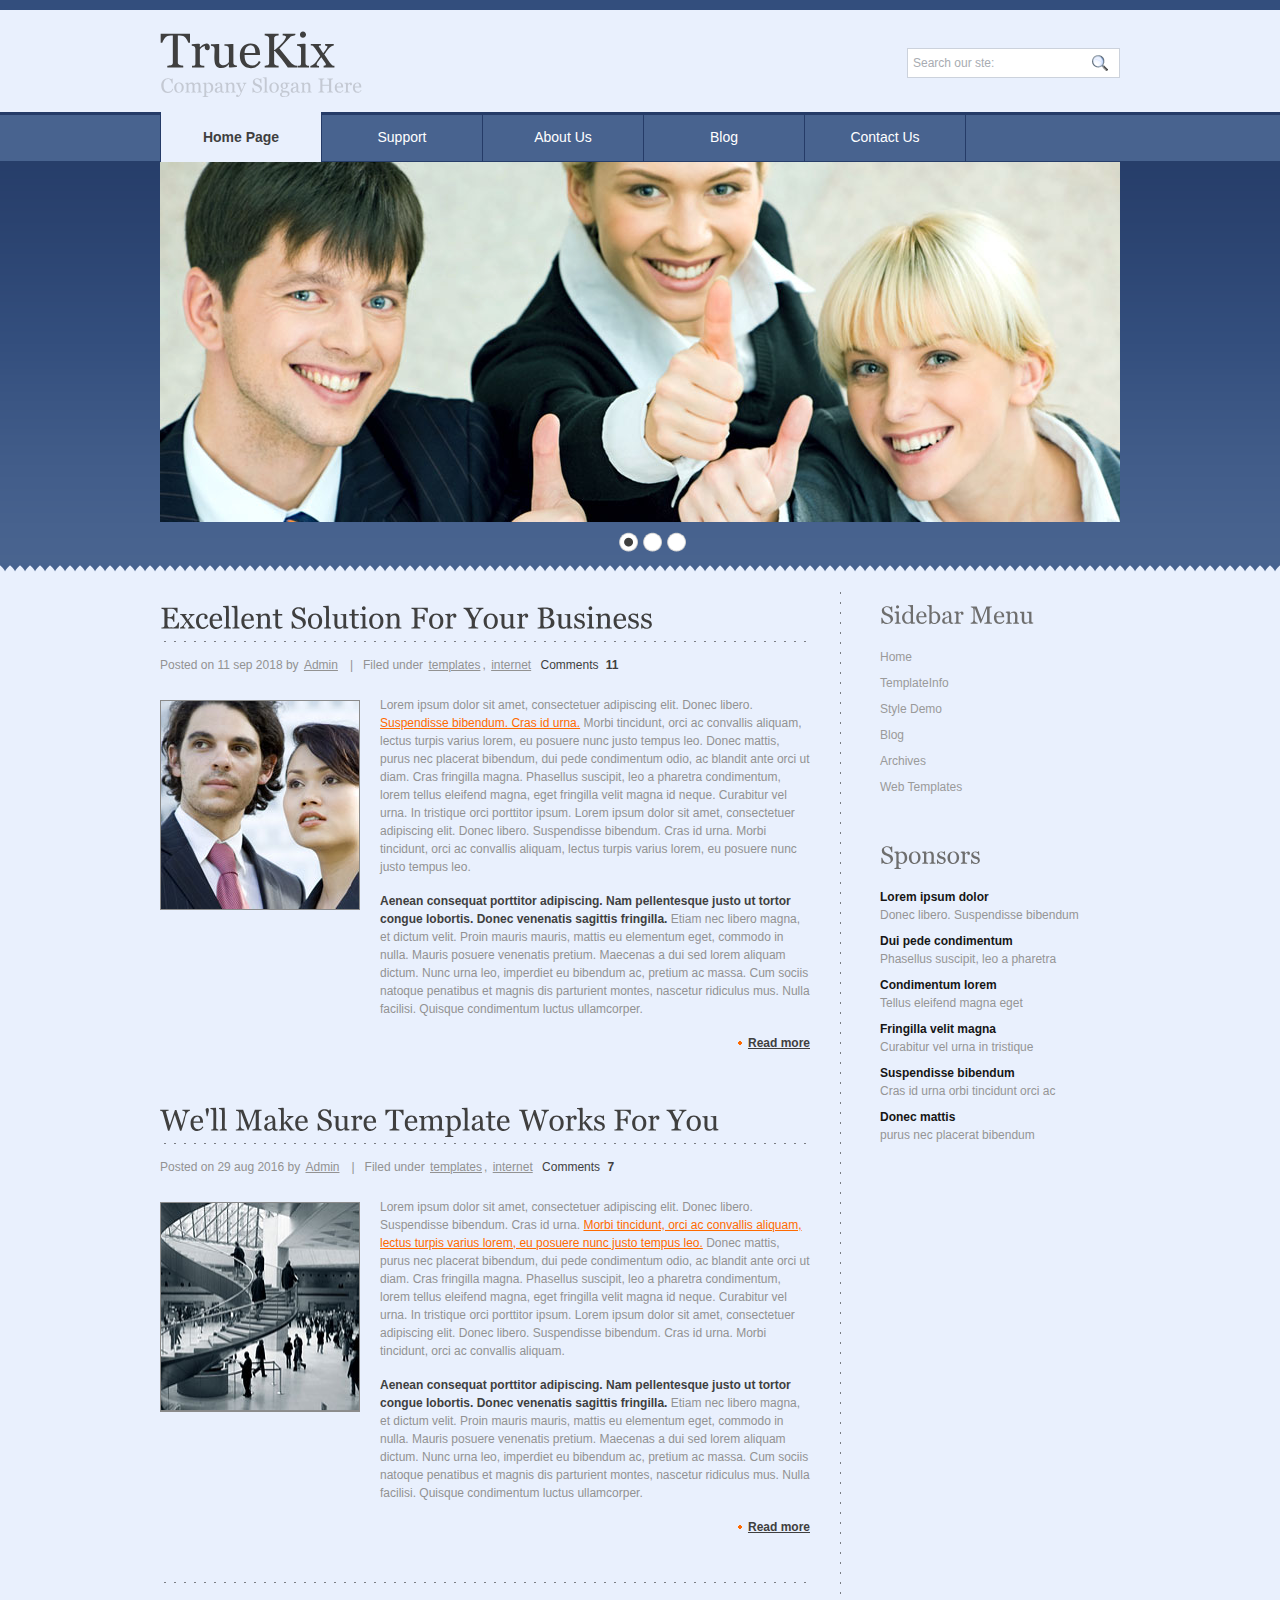
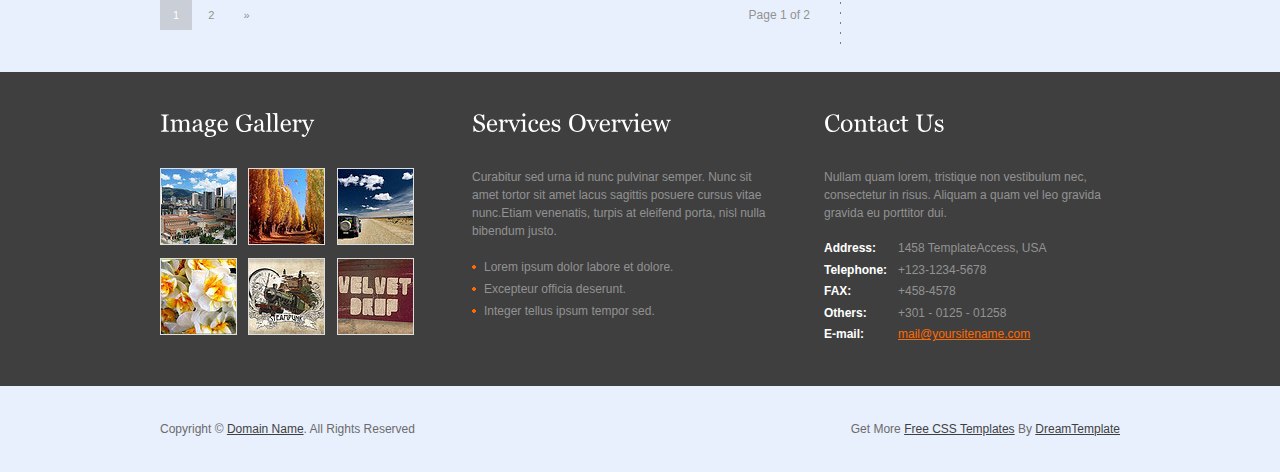
<file: online payment system/truekix/index.html>
<!DOCTYPE html PUBLIC "-//W3C//DTD XHTML 1.0 Transitional//EN" "http://www.w3.org/TR/xhtml1/DTD/xhtml1-transitional.dtd">
<html xmlns="http://www.w3.org/1999/xhtml">
<head>
<title>TrueKix</title>
<meta http-equiv="Content-Type" content="text/html; charset=utf-8" />
<link href="css/style.css" rel="stylesheet" type="text/css" />
<link rel="stylesheet" type="text/css" href="css/coin-slider.css" />
<script type="text/javascript" src="js/cufon-yui.js"></script>
<script type="text/javascript" src="js/cufon-georgia.js"></script>
<script type="text/javascript" src="js/jquery-1.4.2.min.js"></script>
<script type="text/javascript" src="js/script.js"></script>
<script type="text/javascript" src="js/coin-slider.min.js"></script>
</head>
<body>
<div class="main">
  <div class="header">
    <div class="header_resize">
      <div class="logo">
        <h1><a href="index.html">True<span>Kix</span> <small>Company Slogan Here</small></a></h1>
      </div>
      <div class="searchform">
        <form id="formsearch" name="formsearch" method="post" action="#">
          <span>
          <input name="editbox_search" class="editbox_search" id="editbox_search" maxlength="80" value="Search our ste:" type="text" />
          </span>
          <input name="button_search" src="images/search.gif" class="button_search" type="image" />
        </form>
      </div>
      <div class="clr"></div>
      <div class="menu_nav">
        <ul>
          <li class="active"><a href="index.html"><span>Home Page</span></a></li>
          <li><a href="support.html"><span>Support</span></a></li>
          <li><a href="about.html"><span>About Us</span></a></li>
          <li><a href="blog.html"><span>Blog</span></a></li>
          <li><a href="contact.html"><span>Contact Us</span></a></li>
        </ul>
      </div>
      <div class="clr"></div>
      <div class="slider">
        <div id="coin-slider"> <a href="#"><img src="images/slide1.jpg" width="960" height="360" alt="" /></a> <a href="#"><img src="images/slide2.jpg" width="960" height="360" alt="" /></a> <a href="#"><img src="images/slide3.jpg" width="960" height="360" alt="" /></a> </div>
        <div class="clr"></div>
      </div>
      <div class="clr"></div>
    </div>
  </div>
  <div class="content">
    <div class="content_resize">
      <div class="mainbar">
        <div class="article">
          <h2><span>Excellent Solution</span> For Your Business</h2>
          <p class="infopost">Posted <span class="date">on 11 sep 2018</span> by <a href="#">Admin</a> &nbsp;&nbsp;|&nbsp;&nbsp; Filed under <a href="#">templates</a>, <a href="#">internet</a> <a href="#" class="com">Comments <span>11</span></a></p>
          <div class="clr"></div>
          <div class="img"><img src="images/img1.jpg" width="198" height="208" alt="" class="fl" /></div>
          <div class="post_content">
            <p>Lorem ipsum dolor sit amet, consectetuer adipiscing elit. Donec libero. <a href="#">Suspendisse bibendum. Cras id urna.</a> Morbi tincidunt, orci ac convallis aliquam, lectus turpis varius lorem, eu posuere nunc justo tempus leo. Donec mattis, purus nec placerat bibendum, dui pede condimentum odio, ac blandit ante orci ut diam. Cras fringilla magna. Phasellus suscipit, leo a pharetra condimentum, lorem tellus eleifend magna, eget fringilla velit magna id neque. Curabitur vel urna. In tristique orci porttitor ipsum. Lorem ipsum dolor sit amet, consectetuer adipiscing elit. Donec libero. Suspendisse bibendum. Cras id urna. Morbi tincidunt, orci ac convallis aliquam, lectus turpis varius lorem, eu posuere nunc justo tempus leo.</p>
            <p><strong>Aenean consequat porttitor adipiscing. Nam pellentesque justo ut tortor congue lobortis. Donec venenatis sagittis fringilla.</strong> Etiam nec libero magna, et dictum velit. Proin mauris mauris, mattis eu elementum eget, commodo in nulla. Mauris posuere venenatis pretium. Maecenas a dui sed lorem aliquam dictum. Nunc urna leo, imperdiet eu bibendum ac, pretium ac massa. Cum sociis natoque penatibus et magnis dis parturient montes, nascetur ridiculus mus. Nulla facilisi. Quisque condimentum luctus ullamcorper.</p>
            <p class="spec"><a href="#" class="rm">Read more</a></p>
          </div>
          <div class="clr"></div>
        </div>
        <div class="article">
          <h2><span>We'll Make Sure Template</span> Works For You</h2>
          <p class="infopost">Posted <span class="date">on 29 aug 2016</span> by <a href="#">Admin</a> &nbsp;&nbsp;|&nbsp;&nbsp; Filed under <a href="#">templates</a>, <a href="#">internet</a> <a href="#" class="com">Comments <span>7</span></a></p>
          <div class="clr"></div>
          <div class="img"><img src="images/img2.jpg" width="198" height="208" alt="" class="fl" /></div>
          <div class="post_content">
            <p>Lorem ipsum dolor sit amet, consectetuer adipiscing elit. Donec libero. Suspendisse bibendum. Cras id urna. <a href="#">Morbi tincidunt, orci ac convallis aliquam, lectus turpis varius lorem, eu posuere nunc justo tempus leo.</a> Donec mattis, purus nec placerat bibendum, dui pede condimentum odio, ac blandit ante orci ut diam. Cras fringilla magna. Phasellus suscipit, leo a pharetra condimentum, lorem tellus eleifend magna, eget fringilla velit magna id neque. Curabitur vel urna. In tristique orci porttitor ipsum. Lorem ipsum dolor sit amet, consectetuer adipiscing elit. Donec libero. Suspendisse bibendum. Cras id urna. Morbi tincidunt, orci ac convallis aliquam.</p>
            <p><strong>Aenean consequat porttitor adipiscing. Nam pellentesque justo ut tortor congue lobortis. Donec venenatis sagittis fringilla.</strong> Etiam nec libero magna, et dictum velit. Proin mauris mauris, mattis eu elementum eget, commodo in nulla. Mauris posuere venenatis pretium. Maecenas a dui sed lorem aliquam dictum. Nunc urna leo, imperdiet eu bibendum ac, pretium ac massa. Cum sociis natoque penatibus et magnis dis parturient montes, nascetur ridiculus mus. Nulla facilisi. Quisque condimentum luctus ullamcorper.</p>
            <p class="spec"><a href="#" class="rm">Read more</a></p>
          </div>
          <div class="clr"></div>
        </div>
        <p class="pages"><small>Page 1 of 2</small> <span>1</span> <a href="#">2</a> <a href="#">&raquo;</a></p>
      </div>
      <div class="sidebar">
        <div class="gadget">
          <h2 class="star"><span>Sidebar</span> Menu</h2>
          <div class="clr"></div>
          <ul class="sb_menu">
            <li><a href="#">Home</a></li>
            <li><a href="#">TemplateInfo</a></li>
            <li><a href="#">Style Demo</a></li>
            <li><a href="#">Blog</a></li>
            <li><a href="#">Archives</a></li>
            <li><a href="#">Web Templates</a></li>
          </ul>
        </div>
        <div class="gadget">
          <h2 class="star"><span>Sponsors</span></h2>
          <div class="clr"></div>
          <ul class="ex_menu">
            <li><a href="#">Lorem ipsum dolor</a><br />
              Donec libero. Suspendisse bibendum</li>
            <li><a href="#">Dui pede condimentum</a><br />
              Phasellus suscipit, leo a pharetra</li>
            <li><a href="#">Condimentum lorem</a><br />
              Tellus eleifend magna eget</li>
            <li><a href="#">Fringilla velit magna</a><br />
              Curabitur vel urna in tristique</li>
            <li><a href="#">Suspendisse bibendum</a><br />
              Cras id urna orbi tincidunt orci ac</li>
            <li><a href="#">Donec mattis</a><br />
              purus nec placerat bibendum</li>
          </ul>
        </div>
      </div>
      <div class="clr"></div>
    </div>
  </div>
  <div class="fbg">
    <div class="fbg_resize">
      <div class="col c1">
        <h2><span>Image</span> Gallery</h2>
        <a href="#"><img src="images/gal1.jpg" width="75" height="75" alt="" class="gal" /></a> <a href="#"><img src="images/gal2.jpg" width="75" height="75" alt="" class="gal" /></a> <a href="#"><img src="images/gal3.jpg" width="75" height="75" alt="" class="gal" /></a> <a href="#"><img src="images/gal4.jpg" width="75" height="75" alt="" class="gal" /></a> <a href="#"><img src="images/gal5.jpg" width="75" height="75" alt="" class="gal" /></a> <a href="#"><img src="images/gal6.jpg" width="75" height="75" alt="" class="gal" /></a> </div>
      <div class="col c2">
        <h2><span>Services</span> Overview</h2>
        <p>Curabitur sed urna id nunc pulvinar semper. Nunc sit amet tortor sit amet lacus sagittis posuere cursus vitae nunc.Etiam venenatis, turpis at eleifend porta, nisl nulla bibendum justo.</p>
        <ul class="fbg_ul">
          <li><a href="#">Lorem ipsum dolor labore et dolore.</a></li>
          <li><a href="#">Excepteur officia deserunt.</a></li>
          <li><a href="#">Integer tellus ipsum tempor sed.</a></li>
        </ul>
      </div>
      <div class="col c3">
        <h2><span>Contact</span> Us</h2>
        <p>Nullam quam lorem, tristique non vestibulum nec, consectetur in risus. Aliquam a quam vel leo gravida gravida eu porttitor dui.</p>
        <p class="contact_info"> <span>Address:</span> 1458 TemplateAccess, USA<br />
          <span>Telephone:</span> +123-1234-5678<br />
          <span>FAX:</span> +458-4578<br />
          <span>Others:</span> +301 - 0125 - 01258<br />
          <span>E-mail:</span> <a href="#">mail@yoursitename.com</a> </p>
      </div>
      <div class="clr"></div>
    </div>
  </div>
  <div class="footer">
    <div class="footer_resize">
      <p class="lf">Copyright &copy; <a href="#">Domain Name</a>. All Rights Reserved</p>
      <p class="rf">Get More <a target="_blank" href="http://www.free-css.com/">Free CSS Templates</a> By <a target="_blank" href="http://www.dreamtemplate.com/">DreamTemplate</a></p>
      <div style="clear:both;"></div>
    </div>
  </div>
</div>
</body>
</html>
</file>
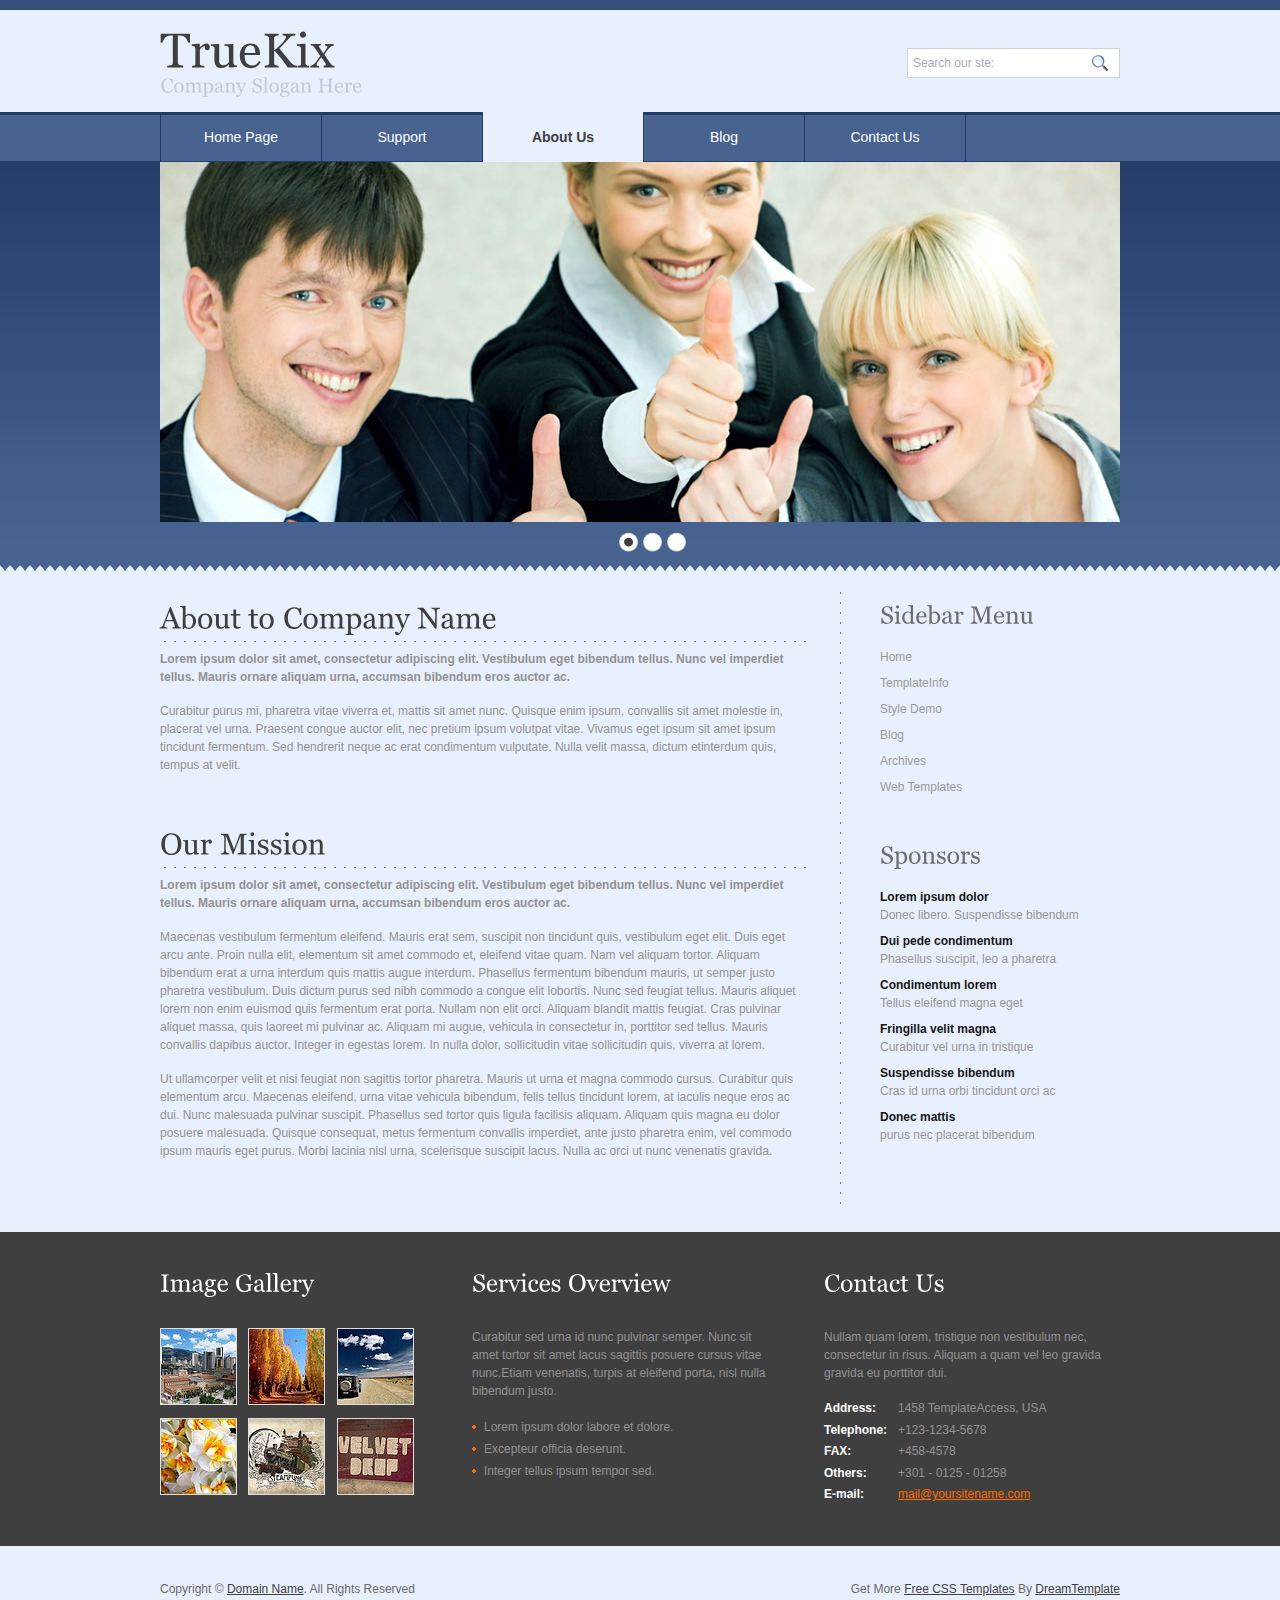
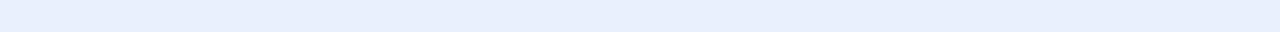
<file: online payment system/truekix/about.html>
<!DOCTYPE html PUBLIC "-//W3C//DTD XHTML 1.0 Transitional//EN" "http://www.w3.org/TR/xhtml1/DTD/xhtml1-transitional.dtd">
<html xmlns="http://www.w3.org/1999/xhtml">
<head>
<title>TrueKix | About</title>
<meta http-equiv="Content-Type" content="text/html; charset=utf-8" />
<link href="css/style.css" rel="stylesheet" type="text/css" />
<link rel="stylesheet" type="text/css" href="css/coin-slider.css" />
<script type="text/javascript" src="js/cufon-yui.js"></script>
<script type="text/javascript" src="js/cufon-georgia.js"></script>
<script type="text/javascript" src="js/jquery-1.4.2.min.js"></script>
<script type="text/javascript" src="js/script.js"></script>
<script type="text/javascript" src="js/coin-slider.min.js"></script>
</head>
<body>
<div class="main">
  <div class="header">
    <div class="header_resize">
      <div class="logo">
        <h1><a href="index.html">True<span>Kix</span> <small>Company Slogan Here</small></a></h1>
      </div>
      <div class="searchform">
        <form id="formsearch" name="formsearch" method="post" action="#">
          <span>
          <input name="editbox_search" class="editbox_search" id="editbox_search" maxlength="80" value="Search our ste:" type="text" />
          </span>
          <input name="button_search" src="images/search.gif" class="button_search" type="image" />
        </form>
      </div>
      <div class="clr"></div>
      <div class="menu_nav">
        <ul>
          <li><a href="index.html"><span>Home Page</span></a></li>
          <li><a href="support.html"><span>Support</span></a></li>
          <li class="active"><a href="about.html"><span>About Us</span></a></li>
          <li><a href="blog.html"><span>Blog</span></a></li>
          <li><a href="contact.html"><span>Contact Us</span></a></li>
        </ul>
      </div>
      <div class="clr"></div>
      <div class="slider">
        <div id="coin-slider"> <a href="#"><img src="images/slide1.jpg" width="960" height="360" alt="" /></a> <a href="#"><img src="images/slide2.jpg" width="960" height="360" alt="" /></a> <a href="#"><img src="images/slide3.jpg" width="960" height="360" alt="" /></a> </div>
        <div class="clr"></div>
      </div>
      <div class="clr"></div>
    </div>
  </div>
  <div class="content">
    <div class="content_resize">
      <div class="mainbar">
        <div class="article">
          <h2><span>About to</span> Company Name</h2>
          <div class="clr"></div>
          <p><strong>Lorem ipsum dolor sit amet, consectetur adipiscing elit. Vestibulum eget bibendum tellus. Nunc vel imperdiet tellus. Mauris ornare aliquam urna, accumsan bibendum eros auctor ac.</strong></p>
          <p>Curabitur purus mi, pharetra vitae viverra et, mattis sit amet nunc. Quisque enim ipsum, convallis sit amet molestie in, placerat vel urna. Praesent congue auctor elit, nec pretium ipsum volutpat vitae. Vivamus eget ipsum sit amet ipsum tincidunt fermentum. Sed hendrerit neque ac erat condimentum vulputate. Nulla velit massa, dictum etinterdum quis, tempus at velit.</p>
        </div>
        <div class="article">
          <h2><span>Our</span> Mission</h2>
          <div class="clr"></div>
          <p><strong>Lorem ipsum dolor sit amet, consectetur adipiscing elit. Vestibulum eget bibendum tellus. Nunc vel imperdiet tellus. Mauris ornare aliquam urna, accumsan bibendum eros auctor ac.</strong></p>
          <p>Maecenas vestibulum fermentum eleifend. Mauris erat sem, suscipit non tincidunt quis, vestibulum eget elit. Duis eget arcu ante. Proin nulla elit, elementum sit amet commodo et, eleifend vitae quam. Nam vel aliquam tortor. Aliquam bibendum erat a urna interdum quis mattis augue interdum. Phasellus fermentum bibendum mauris, ut semper justo pharetra vestibulum. Duis dictum purus sed nibh commodo a congue elit lobortis. Nunc sed feugiat tellus. Mauris aliquet lorem non enim euismod quis fermentum erat porta. Nullam non elit orci. Aliquam blandit mattis feugiat. Cras pulvinar aliquet massa, quis laoreet mi pulvinar ac. Aliquam mi augue, vehicula in consectetur in, porttitor sed tellus. Mauris convallis dapibus auctor. Integer in egestas lorem. In nulla dolor, sollicitudin vitae sollicitudin quis, viverra at lorem.</p>
          <p>Ut ullamcorper velit et nisi feugiat non sagittis tortor pharetra. Mauris ut urna et magna commodo cursus. Curabitur quis elementum arcu. Maecenas eleifend, urna vitae vehicula bibendum, felis tellus tincidunt lorem, at iaculis neque eros ac dui. Nunc malesuada pulvinar suscipit. Phasellus sed tortor quis ligula facilisis aliquam. Aliquam quis magna eu dolor posuere malesuada. Quisque consequat, metus fermentum convallis imperdiet, ante justo pharetra enim, vel commodo ipsum mauris eget purus. Morbi lacinia nisl urna, scelerisque suscipit lacus. Nulla ac orci ut nunc venenatis gravida.</p>
        </div>
      </div>
      <div class="sidebar">
        <div class="gadget">
          <h2 class="star"><span>Sidebar</span> Menu</h2>
          <div class="clr"></div>
          <ul class="sb_menu">
            <li><a href="#">Home</a></li>
            <li><a href="#">TemplateInfo</a></li>
            <li><a href="#">Style Demo</a></li>
            <li><a href="#">Blog</a></li>
            <li><a href="#">Archives</a></li>
            <li><a href="#">Web Templates</a></li>
          </ul>
        </div>
        <div class="gadget">
          <h2 class="star"><span>Sponsors</span></h2>
          <div class="clr"></div>
          <ul class="ex_menu">
            <li><a href="#">Lorem ipsum dolor</a><br />
              Donec libero. Suspendisse bibendum</li>
            <li><a href="#">Dui pede condimentum</a><br />
              Phasellus suscipit, leo a pharetra</li>
            <li><a href="#">Condimentum lorem</a><br />
              Tellus eleifend magna eget</li>
            <li><a href="#">Fringilla velit magna</a><br />
              Curabitur vel urna in tristique</li>
            <li><a href="#">Suspendisse bibendum</a><br />
              Cras id urna orbi tincidunt orci ac</li>
            <li><a href="#">Donec mattis</a><br />
              purus nec placerat bibendum</li>
          </ul>
        </div>
      </div>
      <div class="clr"></div>
    </div>
  </div>
  <div class="fbg">
    <div class="fbg_resize">
      <div class="col c1">
        <h2><span>Image</span> Gallery</h2>
        <a href="#"><img src="images/gal1.jpg" width="75" height="75" alt="" class="gal" /></a> <a href="#"><img src="images/gal2.jpg" width="75" height="75" alt="" class="gal" /></a> <a href="#"><img src="images/gal3.jpg" width="75" height="75" alt="" class="gal" /></a> <a href="#"><img src="images/gal4.jpg" width="75" height="75" alt="" class="gal" /></a> <a href="#"><img src="images/gal5.jpg" width="75" height="75" alt="" class="gal" /></a> <a href="#"><img src="images/gal6.jpg" width="75" height="75" alt="" class="gal" /></a> </div>
      <div class="col c2">
        <h2><span>Services</span> Overview</h2>
        <p>Curabitur sed urna id nunc pulvinar semper. Nunc sit amet tortor sit amet lacus sagittis posuere cursus vitae nunc.Etiam venenatis, turpis at eleifend porta, nisl nulla bibendum justo.</p>
        <ul class="fbg_ul">
          <li><a href="#">Lorem ipsum dolor labore et dolore.</a></li>
          <li><a href="#">Excepteur officia deserunt.</a></li>
          <li><a href="#">Integer tellus ipsum tempor sed.</a></li>
        </ul>
      </div>
      <div class="col c3">
        <h2><span>Contact</span> Us</h2>
        <p>Nullam quam lorem, tristique non vestibulum nec, consectetur in risus. Aliquam a quam vel leo gravida gravida eu porttitor dui.</p>
        <p class="contact_info"> <span>Address:</span> 1458 TemplateAccess, USA<br />
          <span>Telephone:</span> +123-1234-5678<br />
          <span>FAX:</span> +458-4578<br />
          <span>Others:</span> +301 - 0125 - 01258<br />
          <span>E-mail:</span> <a href="#">mail@yoursitename.com</a> </p>
      </div>
      <div class="clr"></div>
    </div>
  </div>
  <div class="footer">
    <div class="footer_resize">
      <p class="lf">Copyright &copy; <a href="#">Domain Name</a>. All Rights Reserved</p>
      <p class="rf">Get More <a target="_blank" href="http://www.free-css.com/">Free CSS Templates</a> By <a target="_blank" href="http://www.dreamtemplate.com/">DreamTemplate</a></p>
      <div style="clear:both;"></div>
    </div>
  </div>
</div>
</body>
</html>
</file>
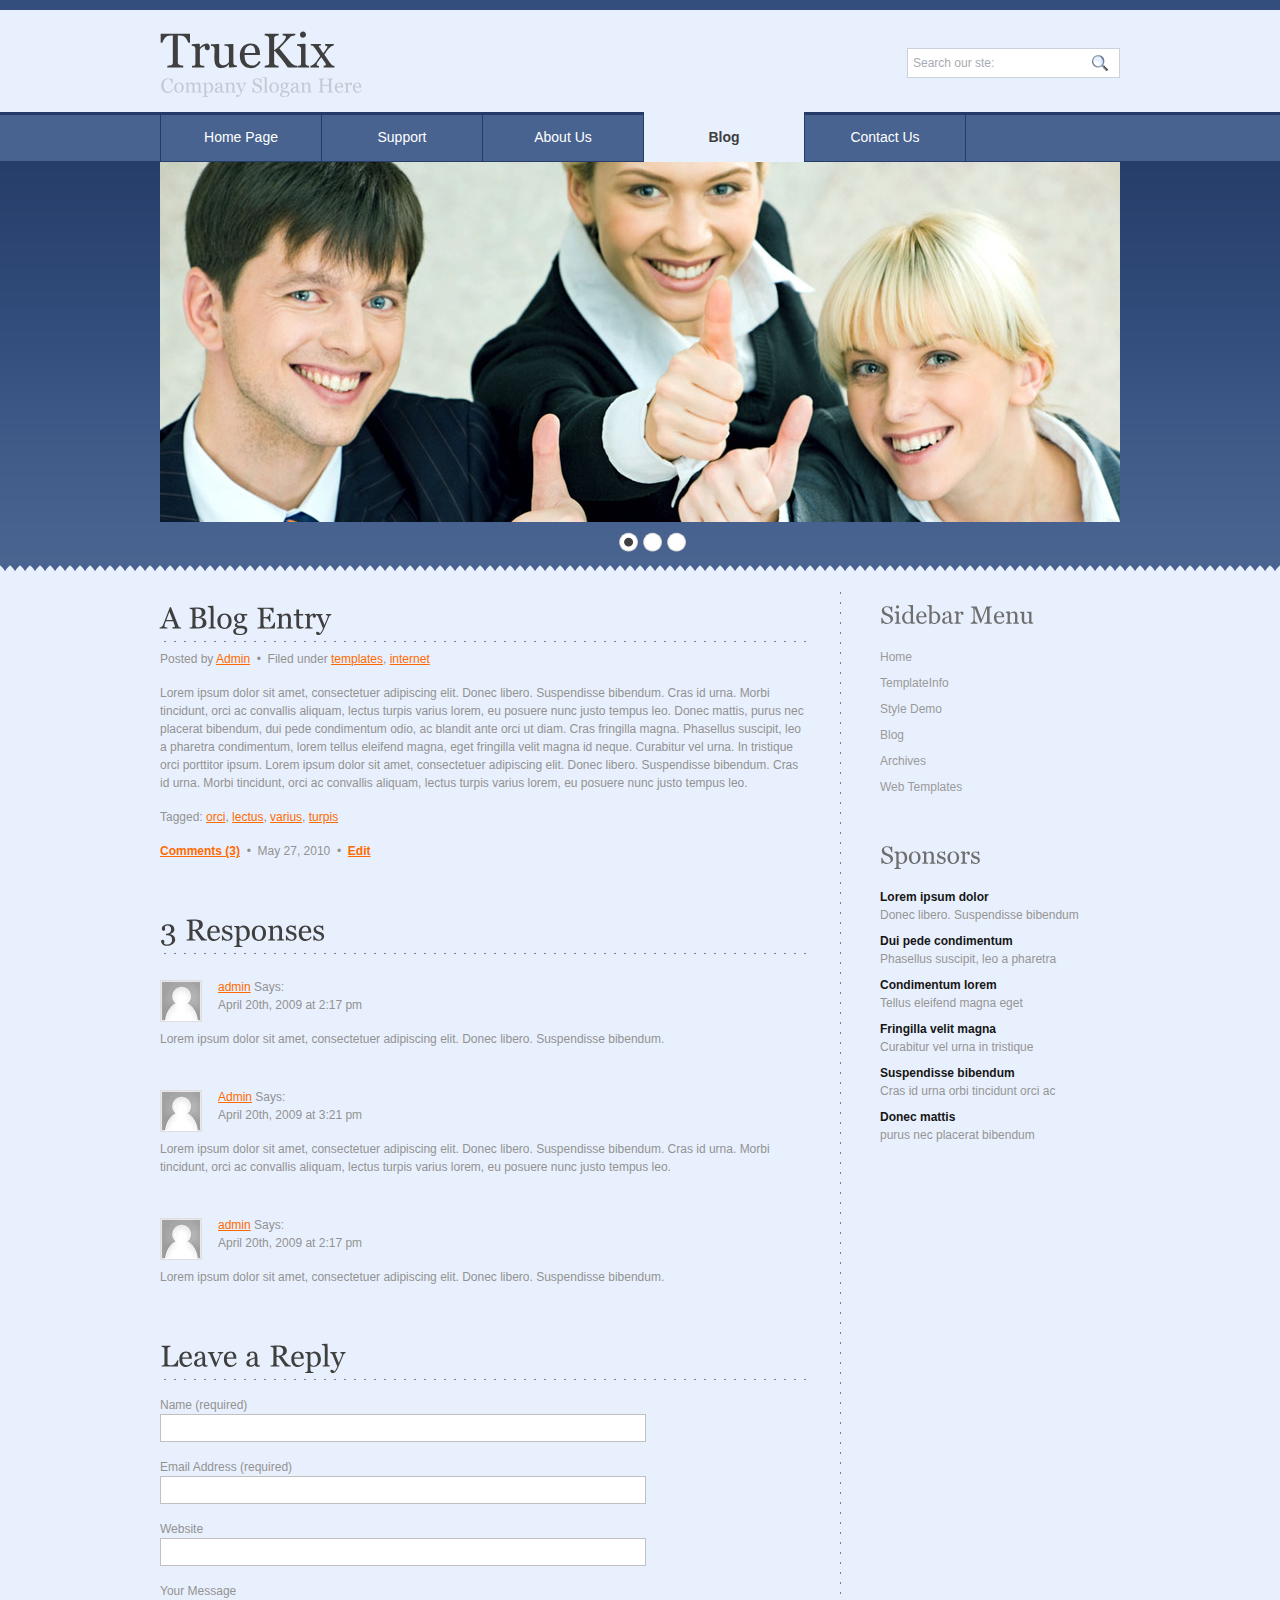
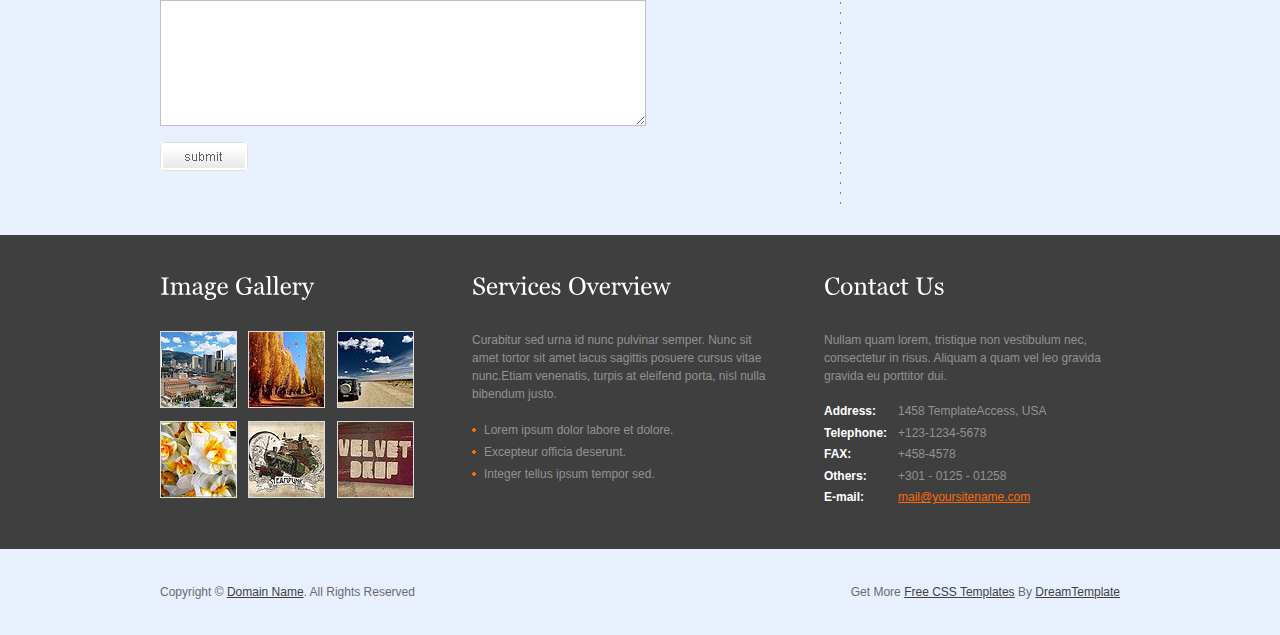
<file: online payment system/truekix/blog.html>
<!DOCTYPE html PUBLIC "-//W3C//DTD XHTML 1.0 Transitional//EN" "http://www.w3.org/TR/xhtml1/DTD/xhtml1-transitional.dtd">
<html xmlns="http://www.w3.org/1999/xhtml">
<head>
<title>TrueKix | Blog</title>
<meta http-equiv="Content-Type" content="text/html; charset=utf-8" />
<link href="css/style.css" rel="stylesheet" type="text/css" />
<link rel="stylesheet" type="text/css" href="css/coin-slider.css" />
<script type="text/javascript" src="js/cufon-yui.js"></script>
<script type="text/javascript" src="js/cufon-georgia.js"></script>
<script type="text/javascript" src="js/jquery-1.4.2.min.js"></script>
<script type="text/javascript" src="js/script.js"></script>
<script type="text/javascript" src="js/coin-slider.min.js"></script>
</head>
<body>
<div class="main">
  <div class="header">
    <div class="header_resize">
      <div class="logo">
        <h1><a href="index.html">True<span>Kix</span> <small>Company Slogan Here</small></a></h1>
      </div>
      <div class="searchform">
        <form id="formsearch" name="formsearch" method="post" action="#">
          <span>
          <input name="editbox_search" class="editbox_search" id="editbox_search" maxlength="80" value="Search our ste:" type="text" />
          </span>
          <input name="button_search" src="images/search.gif" class="button_search" type="image" />
        </form>
      </div>
      <div class="clr"></div>
      <div class="menu_nav">
        <ul>
          <li><a href="index.html"><span>Home Page</span></a></li>
          <li><a href="support.html"><span>Support</span></a></li>
          <li><a href="about.html"><span>About Us</span></a></li>
          <li class="active"><a href="blog.html"><span>Blog</span></a></li>
          <li><a href="contact.html"><span>Contact Us</span></a></li>
        </ul>
      </div>
      <div class="clr"></div>
      <div class="slider">
        <div id="coin-slider"> <a href="#"><img src="images/slide1.jpg" width="960" height="360" alt="" /></a> <a href="#"><img src="images/slide2.jpg" width="960" height="360" alt="" /></a> <a href="#"><img src="images/slide3.jpg" width="960" height="360" alt="" /></a> </div>
        <div class="clr"></div>
      </div>
      <div class="clr"></div>
    </div>
  </div>
  <div class="content">
    <div class="content_resize">
      <div class="mainbar">
        <div class="article">
          <h2><span>A Blog</span> Entry</h2>
          <div class="clr"></div>
          <p>Posted by <a href="#">Admin</a> <span>&nbsp;&bull;&nbsp;</span> Filed under <a href="#">templates</a>, <a href="#">internet</a></p>
          <p>Lorem ipsum dolor sit amet, consectetuer adipiscing elit. Donec libero. Suspendisse bibendum. Cras id urna. Morbi tincidunt, orci ac convallis aliquam, lectus turpis varius lorem, eu posuere nunc justo tempus leo. Donec mattis, purus nec placerat bibendum, dui pede condimentum odio, ac blandit ante orci ut diam. Cras fringilla magna. Phasellus suscipit, leo a pharetra condimentum, lorem tellus eleifend magna, eget fringilla velit magna id neque. Curabitur vel urna. In tristique orci porttitor ipsum. Lorem ipsum dolor sit amet, consectetuer adipiscing elit. Donec libero. Suspendisse bibendum. Cras id urna. Morbi tincidunt, orci ac convallis aliquam, lectus turpis varius lorem, eu posuere nunc justo tempus leo. </p>
          <p>Tagged: <a href="#">orci</a>, <a href="#">lectus</a>, <a href="#">varius</a>, <a href="#">turpis</a></p>
          <p><a href="#"><strong>Comments (3)</strong></a> <span>&nbsp;&bull;&nbsp;</span> May 27, 2010 <span>&nbsp;&bull;&nbsp;</span> <a href="#"><strong>Edit</strong></a></p>
        </div>
        <div class="article">
          <h2><span>3</span> Responses</h2>
          <div class="clr"></div>
          <div class="comment"> <a href="#"><img src="images/userpic.gif" width="40" height="40" alt="" class="userpic" /></a>
            <p><a href="#">admin</a> Says:<br />
              April 20th, 2009 at 2:17 pm</p>
            <p>Lorem ipsum dolor sit amet, consectetuer adipiscing elit. Donec libero. Suspendisse bibendum.</p>
          </div>
          <div class="comment"> <a href="#"><img src="images/userpic.gif" width="40" height="40" alt="" class="userpic" /></a>
            <p><a href="#">Admin</a> Says:<br />
              April 20th, 2009 at 3:21 pm</p>
            <p>Lorem ipsum dolor sit amet, consectetuer adipiscing elit. Donec libero. Suspendisse bibendum. Cras id urna. Morbi tincidunt, orci ac convallis aliquam, lectus turpis varius lorem, eu posuere nunc justo tempus leo.</p>
          </div>
          <div class="comment"> <a href="#"><img src="images/userpic.gif" width="40" height="40" alt="" class="userpic" /></a>
            <p><a href="#">admin</a> Says:<br />
              April 20th, 2009 at 2:17 pm</p>
            <p>Lorem ipsum dolor sit amet, consectetuer adipiscing elit. Donec libero. Suspendisse bibendum.</p>
          </div>
        </div>
        <div class="article">
          <h2><span>Leave a</span> Reply</h2>
          <div class="clr"></div>
          <form action="#" method="post" id="leavereply">
            <ol>
              <li>
                <label for="name">Name (required)</label>
                <input id="name" name="name" class="text" />
              </li>
              <li>
                <label for="email">Email Address (required)</label>
                <input id="email" name="email" class="text" />
              </li>
              <li>
                <label for="website">Website</label>
                <input id="website" name="website" class="text" />
              </li>
              <li>
                <label for="message">Your Message</label>
                <textarea id="message" name="message" rows="8" cols="50"></textarea>
              </li>
              <li>
                <input type="image" name="imageField" id="imageField" src="images/submit.gif" class="send" />
                <div class="clr"></div>
              </li>
            </ol>
          </form>
        </div>
      </div>
      <div class="sidebar">
        <div class="gadget">
          <h2 class="star"><span>Sidebar</span> Menu</h2>
          <div class="clr"></div>
          <ul class="sb_menu">
            <li><a href="#">Home</a></li>
            <li><a href="#">TemplateInfo</a></li>
            <li><a href="#">Style Demo</a></li>
            <li><a href="#">Blog</a></li>
            <li><a href="#">Archives</a></li>
            <li><a href="#">Web Templates</a></li>
          </ul>
        </div>
        <div class="gadget">
          <h2 class="star"><span>Sponsors</span></h2>
          <div class="clr"></div>
          <ul class="ex_menu">
            <li><a href="#">Lorem ipsum dolor</a><br />
              Donec libero. Suspendisse bibendum</li>
            <li><a href="#">Dui pede condimentum</a><br />
              Phasellus suscipit, leo a pharetra</li>
            <li><a href="#">Condimentum lorem</a><br />
              Tellus eleifend magna eget</li>
            <li><a href="#">Fringilla velit magna</a><br />
              Curabitur vel urna in tristique</li>
            <li><a href="#">Suspendisse bibendum</a><br />
              Cras id urna orbi tincidunt orci ac</li>
            <li><a href="#">Donec mattis</a><br />
              purus nec placerat bibendum</li>
          </ul>
        </div>
      </div>
      <div class="clr"></div>
    </div>
  </div>
  <div class="fbg">
    <div class="fbg_resize">
      <div class="col c1">
        <h2><span>Image</span> Gallery</h2>
        <a href="#"><img src="images/gal1.jpg" width="75" height="75" alt="" class="gal" /></a> <a href="#"><img src="images/gal2.jpg" width="75" height="75" alt="" class="gal" /></a> <a href="#"><img src="images/gal3.jpg" width="75" height="75" alt="" class="gal" /></a> <a href="#"><img src="images/gal4.jpg" width="75" height="75" alt="" class="gal" /></a> <a href="#"><img src="images/gal5.jpg" width="75" height="75" alt="" class="gal" /></a> <a href="#"><img src="images/gal6.jpg" width="75" height="75" alt="" class="gal" /></a> </div>
      <div class="col c2">
        <h2><span>Services</span> Overview</h2>
        <p>Curabitur sed urna id nunc pulvinar semper. Nunc sit amet tortor sit amet lacus sagittis posuere cursus vitae nunc.Etiam venenatis, turpis at eleifend porta, nisl nulla bibendum justo.</p>
        <ul class="fbg_ul">
          <li><a href="#">Lorem ipsum dolor labore et dolore.</a></li>
          <li><a href="#">Excepteur officia deserunt.</a></li>
          <li><a href="#">Integer tellus ipsum tempor sed.</a></li>
        </ul>
      </div>
      <div class="col c3">
        <h2><span>Contact</span> Us</h2>
        <p>Nullam quam lorem, tristique non vestibulum nec, consectetur in risus. Aliquam a quam vel leo gravida gravida eu porttitor dui.</p>
        <p class="contact_info"> <span>Address:</span> 1458 TemplateAccess, USA<br />
          <span>Telephone:</span> +123-1234-5678<br />
          <span>FAX:</span> +458-4578<br />
          <span>Others:</span> +301 - 0125 - 01258<br />
          <span>E-mail:</span> <a href="#">mail@yoursitename.com</a> </p>
      </div>
      <div class="clr"></div>
    </div>
  </div>
  <div class="footer">
    <div class="footer_resize">
      <p class="lf">Copyright &copy; <a href="#">Domain Name</a>. All Rights Reserved</p>
      <p class="rf">Get More <a target="_blank" href="http://www.free-css.com/">Free CSS Templates</a> By <a target="_blank" href="http://www.dreamtemplate.com/">DreamTemplate</a></p>
      <div style="clear:both;"></div>
    </div>
  </div>
</div>
</body>
</html>
</file>
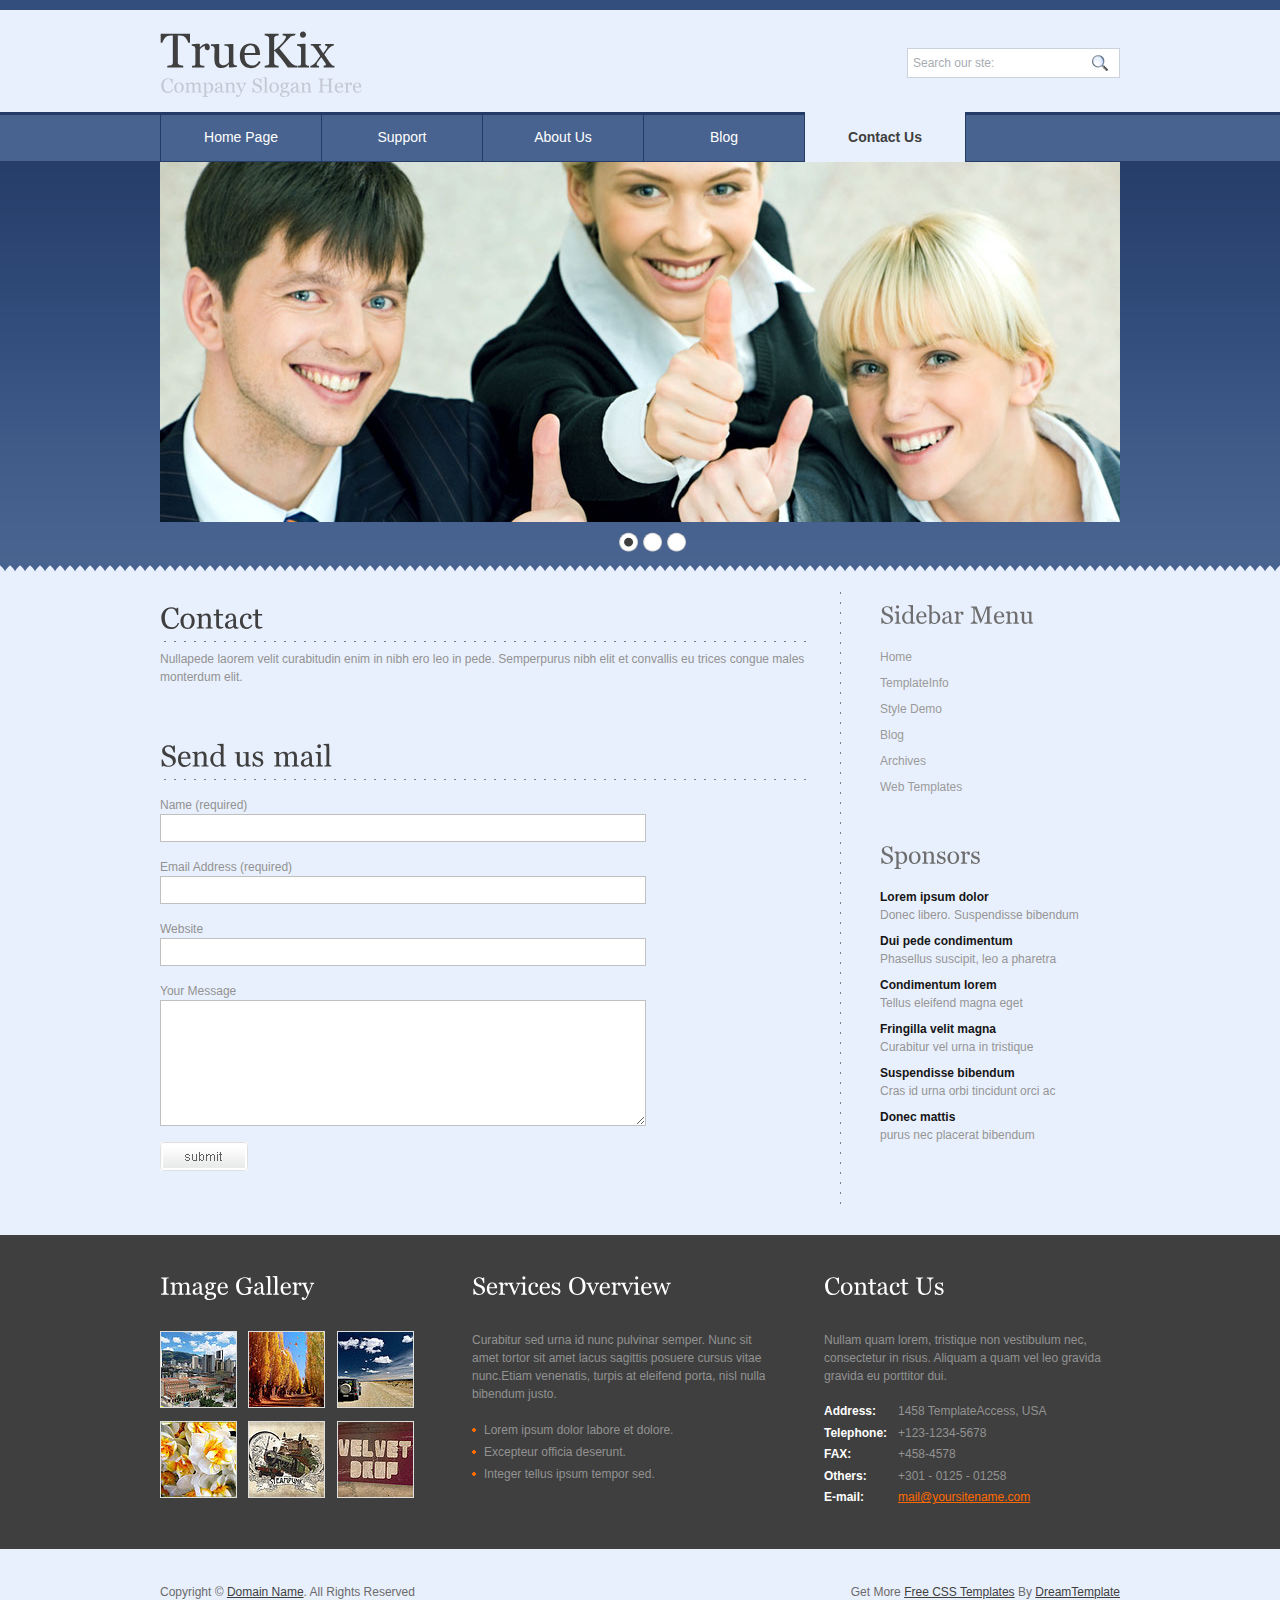
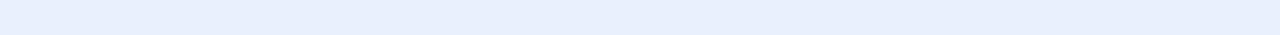
<file: online payment system/truekix/contact.html>
<!DOCTYPE html PUBLIC "-//W3C//DTD XHTML 1.0 Transitional//EN" "http://www.w3.org/TR/xhtml1/DTD/xhtml1-transitional.dtd">
<html xmlns="http://www.w3.org/1999/xhtml">
<head>
<title>TrueKix | Contact</title>
<meta http-equiv="Content-Type" content="text/html; charset=utf-8" />
<link href="css/style.css" rel="stylesheet" type="text/css" />
<link rel="stylesheet" type="text/css" href="css/coin-slider.css" />
<script type="text/javascript" src="js/cufon-yui.js"></script>
<script type="text/javascript" src="js/cufon-georgia.js"></script>
<script type="text/javascript" src="js/jquery-1.4.2.min.js"></script>
<script type="text/javascript" src="js/script.js"></script>
<script type="text/javascript" src="js/coin-slider.min.js"></script>
</head>
<body>
<div class="main">
  <div class="header">
    <div class="header_resize">
      <div class="logo">
        <h1><a href="index.html">True<span>Kix</span> <small>Company Slogan Here</small></a></h1>
      </div>
      <div class="searchform">
        <form id="formsearch" name="formsearch" method="post" action="#">
          <span>
          <input name="editbox_search" class="editbox_search" id="editbox_search" maxlength="80" value="Search our ste:" type="text" />
          </span>
          <input name="button_search" src="images/search.gif" class="button_search" type="image" />
        </form>
      </div>
      <div class="clr"></div>
      <div class="menu_nav">
        <ul>
          <li><a href="index.html"><span>Home Page</span></a></li>
          <li><a href="support.html"><span>Support</span></a></li>
          <li><a href="about.html"><span>About Us</span></a></li>
          <li><a href="blog.html"><span>Blog</span></a></li>
          <li class="active"><a href="contact.html"><span>Contact Us</span></a></li>
        </ul>
      </div>
      <div class="clr"></div>
      <div class="slider">
        <div id="coin-slider"> <a href="#"><img src="images/slide1.jpg" width="960" height="360" alt="" /></a> <a href="#"><img src="images/slide2.jpg" width="960" height="360" alt="" /></a> <a href="#"><img src="images/slide3.jpg" width="960" height="360" alt="" /></a> </div>
        <div class="clr"></div>
      </div>
      <div class="clr"></div>
    </div>
  </div>
  <div class="content">
    <div class="content_resize">
      <div class="mainbar">
        <div class="article">
          <h2><span>Contact</span></h2>
          <div class="clr"></div>
          <p>Nullapede laorem velit curabitudin enim in nibh ero leo in pede. Semperpurus nibh elit et convallis eu trices congue males monterdum elit.</p>
        </div>
        <div class="article">
          <h2><span>Send us</span> mail</h2>
          <div class="clr"></div>
          <form action="#" method="post" id="sendemail">
            <ol>
              <li>
                <label for="name">Name (required)</label>
                <input id="name" name="name" class="text" />
              </li>
              <li>
                <label for="email">Email Address (required)</label>
                <input id="email" name="email" class="text" />
              </li>
              <li>
                <label for="website">Website</label>
                <input id="website" name="website" class="text" />
              </li>
              <li>
                <label for="message">Your Message</label>
                <textarea id="message" name="message" rows="8" cols="50"></textarea>
              </li>
              <li>
                <input type="image" name="imageField" id="imageField" src="images/submit.gif" class="send" />
                <div class="clr"></div>
              </li>
            </ol>
          </form>
        </div>
      </div>
      <div class="sidebar">
        <div class="gadget">
          <h2 class="star"><span>Sidebar</span> Menu</h2>
          <div class="clr"></div>
          <ul class="sb_menu">
            <li><a href="#">Home</a></li>
            <li><a href="#">TemplateInfo</a></li>
            <li><a href="#">Style Demo</a></li>
            <li><a href="#">Blog</a></li>
            <li><a href="#">Archives</a></li>
            <li><a href="#">Web Templates</a></li>
          </ul>
        </div>
        <div class="gadget">
          <h2 class="star"><span>Sponsors</span></h2>
          <div class="clr"></div>
          <ul class="ex_menu">
            <li><a href="#">Lorem ipsum dolor</a><br />
              Donec libero. Suspendisse bibendum</li>
            <li><a href="#">Dui pede condimentum</a><br />
              Phasellus suscipit, leo a pharetra</li>
            <li><a href="#">Condimentum lorem</a><br />
              Tellus eleifend magna eget</li>
            <li><a href="#">Fringilla velit magna</a><br />
              Curabitur vel urna in tristique</li>
            <li><a href="#">Suspendisse bibendum</a><br />
              Cras id urna orbi tincidunt orci ac</li>
            <li><a href="#">Donec mattis</a><br />
              purus nec placerat bibendum</li>
          </ul>
        </div>
      </div>
      <div class="clr"></div>
    </div>
  </div>
  <div class="fbg">
    <div class="fbg_resize">
      <div class="col c1">
        <h2><span>Image</span> Gallery</h2>
        <a href="#"><img src="images/gal1.jpg" width="75" height="75" alt="" class="gal" /></a> <a href="#"><img src="images/gal2.jpg" width="75" height="75" alt="" class="gal" /></a> <a href="#"><img src="images/gal3.jpg" width="75" height="75" alt="" class="gal" /></a> <a href="#"><img src="images/gal4.jpg" width="75" height="75" alt="" class="gal" /></a> <a href="#"><img src="images/gal5.jpg" width="75" height="75" alt="" class="gal" /></a> <a href="#"><img src="images/gal6.jpg" width="75" height="75" alt="" class="gal" /></a> </div>
      <div class="col c2">
        <h2><span>Services</span> Overview</h2>
        <p>Curabitur sed urna id nunc pulvinar semper. Nunc sit amet tortor sit amet lacus sagittis posuere cursus vitae nunc.Etiam venenatis, turpis at eleifend porta, nisl nulla bibendum justo.</p>
        <ul class="fbg_ul">
          <li><a href="#">Lorem ipsum dolor labore et dolore.</a></li>
          <li><a href="#">Excepteur officia deserunt.</a></li>
          <li><a href="#">Integer tellus ipsum tempor sed.</a></li>
        </ul>
      </div>
      <div class="col c3">
        <h2><span>Contact</span> Us</h2>
        <p>Nullam quam lorem, tristique non vestibulum nec, consectetur in risus. Aliquam a quam vel leo gravida gravida eu porttitor dui.</p>
        <p class="contact_info"> <span>Address:</span> 1458 TemplateAccess, USA<br />
          <span>Telephone:</span> +123-1234-5678<br />
          <span>FAX:</span> +458-4578<br />
          <span>Others:</span> +301 - 0125 - 01258<br />
          <span>E-mail:</span> <a href="#">mail@yoursitename.com</a> </p>
      </div>
      <div class="clr"></div>
    </div>
  </div>
  <div class="footer">
    <div class="footer_resize">
      <p class="lf">Copyright &copy; <a href="#">Domain Name</a>. All Rights Reserved</p>
      <p class="rf">Get More <a target="_blank" href="http://www.free-css.com/">Free CSS Templates</a> By <a target="_blank" href="http://www.dreamtemplate.com/">DreamTemplate</a></p>
      <div style="clear:both;"></div>
    </div>
  </div>
</div>
</body>
</html>
</file>
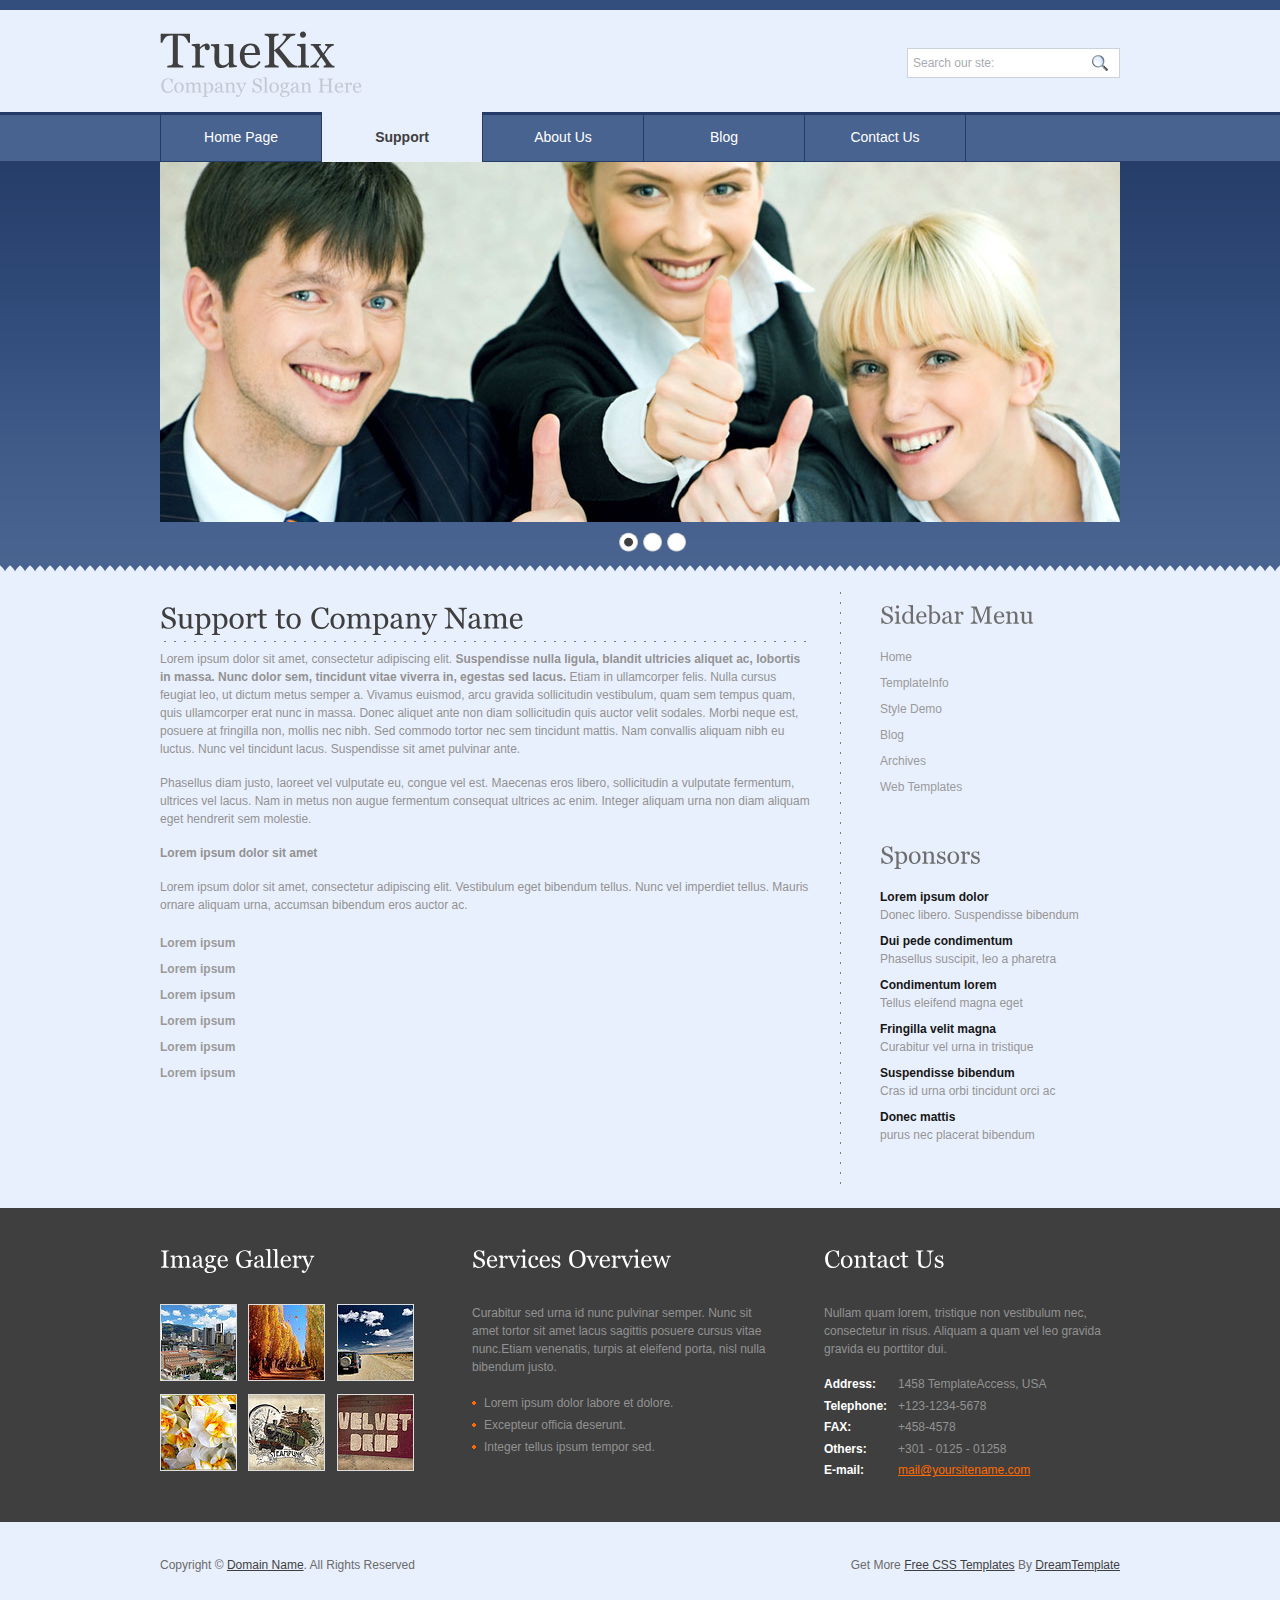
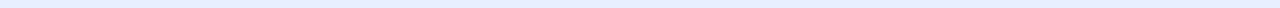
<file: online payment system/truekix/support.html>
<!DOCTYPE html PUBLIC "-//W3C//DTD XHTML 1.0 Transitional//EN" "http://www.w3.org/TR/xhtml1/DTD/xhtml1-transitional.dtd">
<html xmlns="http://www.w3.org/1999/xhtml">
<head>
<title>TrueKix | Support</title>
<meta http-equiv="Content-Type" content="text/html; charset=utf-8" />
<link href="css/style.css" rel="stylesheet" type="text/css" />
<link rel="stylesheet" type="text/css" href="css/coin-slider.css" />
<script type="text/javascript" src="js/cufon-yui.js"></script>
<script type="text/javascript" src="js/cufon-georgia.js"></script>
<script type="text/javascript" src="js/jquery-1.4.2.min.js"></script>
<script type="text/javascript" src="js/script.js"></script>
<script type="text/javascript" src="js/coin-slider.min.js"></script>
</head>
<body>
<div class="main">
  <div class="header">
    <div class="header_resize">
      <div class="logo">
        <h1><a href="index.html">True<span>Kix</span> <small>Company Slogan Here</small></a></h1>
      </div>
      <div class="searchform">
        <form id="formsearch" name="formsearch" method="post" action="#">
          <span>
          <input name="editbox_search" class="editbox_search" id="editbox_search" maxlength="80" value="Search our ste:" type="text" />
          </span>
          <input name="button_search" src="images/search.gif" class="button_search" type="image" />
        </form>
      </div>
      <div class="clr"></div>
      <div class="menu_nav">
        <ul>
          <li><a href="index.html"><span>Home Page</span></a></li>
          <li class="active"><a href="support.html"><span>Support</span></a></li>
          <li><a href="about.html"><span>About Us</span></a></li>
          <li><a href="blog.html"><span>Blog</span></a></li>
          <li><a href="contact.html"><span>Contact Us</span></a></li>
        </ul>
      </div>
      <div class="clr"></div>
      <div class="slider">
        <div id="coin-slider"> <a href="#"><img src="images/slide1.jpg" width="960" height="360" alt="" /></a> <a href="#"><img src="images/slide2.jpg" width="960" height="360" alt="" /></a> <a href="#"><img src="images/slide3.jpg" width="960" height="360" alt="" /></a> </div>
        <div class="clr"></div>
      </div>
      <div class="clr"></div>
    </div>
  </div>
  <div class="content">
    <div class="content_resize">
      <div class="mainbar">
        <div class="article">
          <h2><span>Support to</span> Company Name</h2>
          <div class="clr"></div>
          <p>Lorem ipsum dolor sit amet, consectetur adipiscing elit. <strong>Suspendisse nulla ligula, blandit ultricies aliquet ac, lobortis in massa. Nunc dolor sem, tincidunt vitae viverra in, egestas sed lacus.</strong> Etiam in ullamcorper felis. Nulla cursus feugiat leo, ut dictum metus semper a. Vivamus euismod, arcu gravida sollicitudin vestibulum, quam sem tempus quam, quis ullamcorper erat nunc in massa. Donec aliquet ante non diam sollicitudin quis auctor velit sodales. Morbi neque est, posuere at fringilla non, mollis nec nibh. Sed commodo tortor nec sem tincidunt mattis. Nam convallis aliquam nibh eu luctus. Nunc vel tincidunt lacus. Suspendisse sit amet pulvinar ante.</p>
          <p>Phasellus diam justo, laoreet vel vulputate eu, congue vel est. Maecenas eros libero, sollicitudin a vulputate fermentum, ultrices vel lacus. Nam in metus non augue fermentum consequat ultrices ac enim. Integer aliquam urna non diam aliquam eget hendrerit sem molestie.</p>
          <p><strong>Lorem ipsum dolor sit amet</strong></p>
          <p>Lorem ipsum dolor sit amet, consectetur adipiscing elit. Vestibulum eget bibendum tellus. Nunc vel imperdiet tellus. Mauris ornare aliquam urna, accumsan bibendum eros auctor ac.</p>
          <ul class="sb_menu">
            <li><a href="#"><strong>Lorem ipsum</strong></a></li>
            <li><a href="#"><strong>Lorem ipsum</strong></a></li>
            <li><a href="#"><strong>Lorem ipsum</strong></a></li>
            <li><a href="#"><strong>Lorem ipsum</strong></a></li>
            <li><a href="#"><strong>Lorem ipsum</strong></a></li>
            <li><a href="#"><strong>Lorem ipsum</strong></a></li>
          </ul>
        </div>
      </div>
      <div class="sidebar">
        <div class="gadget">
          <h2 class="star"><span>Sidebar</span> Menu</h2>
          <div class="clr"></div>
          <ul class="sb_menu">
            <li><a href="#">Home</a></li>
            <li><a href="#">TemplateInfo</a></li>
            <li><a href="#">Style Demo</a></li>
            <li><a href="#">Blog</a></li>
            <li><a href="#">Archives</a></li>
            <li><a href="#">Web Templates</a></li>
          </ul>
        </div>
        <div class="gadget">
          <h2 class="star"><span>Sponsors</span></h2>
          <div class="clr"></div>
          <ul class="ex_menu">
            <li><a href="#">Lorem ipsum dolor</a><br />
              Donec libero. Suspendisse bibendum</li>
            <li><a href="#">Dui pede condimentum</a><br />
              Phasellus suscipit, leo a pharetra</li>
            <li><a href="#">Condimentum lorem</a><br />
              Tellus eleifend magna eget</li>
            <li><a href="#">Fringilla velit magna</a><br />
              Curabitur vel urna in tristique</li>
            <li><a href="#">Suspendisse bibendum</a><br />
              Cras id urna orbi tincidunt orci ac</li>
            <li><a href="#">Donec mattis</a><br />
              purus nec placerat bibendum</li>
          </ul>
        </div>
      </div>
      <div class="clr"></div>
    </div>
  </div>
  <div class="fbg">
    <div class="fbg_resize">
      <div class="col c1">
        <h2><span>Image</span> Gallery</h2>
        <a href="#"><img src="images/gal1.jpg" width="75" height="75" alt="" class="gal" /></a> <a href="#"><img src="images/gal2.jpg" width="75" height="75" alt="" class="gal" /></a> <a href="#"><img src="images/gal3.jpg" width="75" height="75" alt="" class="gal" /></a> <a href="#"><img src="images/gal4.jpg" width="75" height="75" alt="" class="gal" /></a> <a href="#"><img src="images/gal5.jpg" width="75" height="75" alt="" class="gal" /></a> <a href="#"><img src="images/gal6.jpg" width="75" height="75" alt="" class="gal" /></a> </div>
      <div class="col c2">
        <h2><span>Services</span> Overview</h2>
        <p>Curabitur sed urna id nunc pulvinar semper. Nunc sit amet tortor sit amet lacus sagittis posuere cursus vitae nunc.Etiam venenatis, turpis at eleifend porta, nisl nulla bibendum justo.</p>
        <ul class="fbg_ul">
          <li><a href="#">Lorem ipsum dolor labore et dolore.</a></li>
          <li><a href="#">Excepteur officia deserunt.</a></li>
          <li><a href="#">Integer tellus ipsum tempor sed.</a></li>
        </ul>
      </div>
      <div class="col c3">
        <h2><span>Contact</span> Us</h2>
        <p>Nullam quam lorem, tristique non vestibulum nec, consectetur in risus. Aliquam a quam vel leo gravida gravida eu porttitor dui.</p>
        <p class="contact_info"> <span>Address:</span> 1458 TemplateAccess, USA<br />
          <span>Telephone:</span> +123-1234-5678<br />
          <span>FAX:</span> +458-4578<br />
          <span>Others:</span> +301 - 0125 - 01258<br />
          <span>E-mail:</span> <a href="#">mail@yoursitename.com</a> </p>
      </div>
      <div class="clr"></div>
    </div>
  </div>
  <div class="footer">
    <div class="footer_resize">
      <p class="lf">Copyright &copy; <a href="#">Domain Name</a>. All Rights Reserved</p>
      <p class="rf">Get More <a target="_blank" href="http://www.free-css.com/">Free CSS Templates</a> By <a target="_blank" href="http://www.dreamtemplate.com/">DreamTemplate</a></p>
      <div style="clear:both;"></div>
    </div>
  </div>
</div>
</body>
</html>
</file>
<file: online payment system/truekix/css/style.css>
/* Design by http://www.dreamtemplate.com */
@charset "utf-8";
body {
	margin:0;
	padding:0;
	width:100%;
	color:#929292;
	font:normal 12px/1.5em "Liberation sans", Arial, Helvetica, sans-serif;
}
html, .main {
	padding:0;
	margin:0;
}
.main {
	background:#e9f0fd url(../images/main_bg.gif) repeat-x left top;
}
.clr {
	clear:both;
	padding:0;
	margin:0;
	width:100%;
	font-size:0;
	line-height:0;
}
h2 {
	margin:8px 0;
	padding:8px 0;
	font-size:24px;
	font-weight:bold;
	color:#3f3f3f;
}
p {
	margin:8px 0;
	padding:0 0 8px 0;
}
a {
	color:#ff6a00;
	text-decoration:underline;
}
.header, .content, .menu_nav, .fbg, .footer, form, ol, ol li, ul, .content .mainbar, .content .sidebar {
	margin:0;
	padding:0;
}
.header {
}
.header_resize {
	margin:0 auto;
	padding:0;
	width:960px;
}
.logo {
	padding:0;
	width:auto;
	float:left;
	height:112px;
}
h1 {
	margin:0;
	padding:28px 0 0;
	font-size:48px;
	font-weight:normal;
	line-height:1.2em;
	text-transform:none;
}
h1 a, h1 a:hover {
	color:#3f3f3f;
	text-decoration:none;
}
h1 span {
}
h1 small {
	display:block;
	font-size:20px;
	line-height:1.2em;
	letter-spacing:normal;
	text-transform:none;
	color:#c4c9d3;
}
.slider {
	padding:0 0 8px;
}
.rss {
	padding:18px 20px 0 0;
	float:right;
	width:auto;
}
.rss p {
	margin:0;
	padding:0;
	float:right;
	width:auto;
	color:#fff;
	font-size:13px;
	line-height:1.5em;
	font-weight:bold;
}
.rss a {
	color:#fff;
	text-decoration:none;
}
.rss a:hover {
	text-decoration:underline;
}
.rss img {
	margin:-3px 0 -3px 6px;
	border:none;
}
.menu_nav {
	margin:0 auto;
	padding:0;
	height:50px;
}
.menu_nav ul {
	list-style:none;
	padding:0;
	height:50px;
	float:left;
	border-left:1px solid #253b67;
}
.menu_nav ul li {
	margin:0;
	padding:0;
	float:left;
	border-right:1px solid #253b67;
}
.menu_nav ul li a {
	display:block;
	margin:0;
	padding:16px 0;
	width:160px;
	font-size:14px;
	line-height:18px;
	font-weight:normal;
	color:#fff;
	text-decoration:none;
	text-align:center;
}
.menu_nav ul li.active a, .menu_nav ul li a:hover {
	text-decoration:none;
	color:#3f3f3f;
	font-weight:bold;
	background:#e9f0fd;
}
.content {
	padding:24px 0;
}
.content_resize {
	margin:0 auto;
	padding:0;
	width:960px;
	background:url(../images/content_bg.gif) repeat-y 680px top;
}
.content .mainbar {
	margin:0;
	padding:0;
	float:left;
	width:650px;
}
.content .mainbar h2 {
	font-size:30px;
	line-height:1.2em;
	margin-bottom:0;
	background:url(../images/dot.gif) repeat-x left bottom;
}
.content .mainbar div.img {
	padding:12px 0 0;
	float:left;
}
.content .mainbar img {
}
.content .mainbar img.fl {
	margin:0;
	border:1px solid #8b8b8b;
}
.content .mainbar .article {
	margin:0 0 40px;
	padding:0;
}
.content .mainbar .post_content {
	float:right;
	width:430px;
}
.content .mainbar .post_content strong {
	color:#3f3f3f;
}
.content .sidebar {
	padding:0;
	float:right;
	width:240px;
}
.content .sidebar .gadget {
	margin:0 0 12px;
	padding:0 0 24px;
}
.content .sidebar h2 {
	color:#6e6e6e;
}
ul.sb_menu, ul.ex_menu {
	margin:0;
	padding:0;
	list-style:none;
	color:#959595;
}
ul.sb_menu li, ul.ex_menu li {
	margin:0;
}
ul.sb_menu li {
	padding:4px 0;
	width:220px;
}
ul.ex_menu li {
	padding:4px 0;
}
ul.sb_menu li a {
	color:#9a9a9a;
	text-decoration:none;
	margin-left:-16px;
	padding:4px 8px 4px 16px;
}
ul.ex_menu li a {
	font-weight:bold;
	color:#161616;
	text-decoration:none;
}
ul.sb_menu li a:hover, ul.ex_menu li a:hover {
	color:#ff6a00;
	font-weight:bold;
	text-decoration:none;
}
p.spec {
	padding:0 0 16px;
}
p.infopost {
	margin-bottom:8px;
	padding:6px 0;
	color:#929292;
}
p.infopost a {
	padding:0 2px;
	color:#929292;
	text-decoration:underline;
}
p.infopost a.com {
	padding-left:4px;
	float:none;
	font-weight:normal;
	text-decoration:none;
	color:#3f3f3f;
}
p.infopost a.com:hover {
	text-decoration:underline;
}
p.infopost a.com span {
	padding-left:4px;
	font-weight:bold;
}
.content .mainbar .post_content a.rm {
	display:block;
	float:right;
	padding:0 0 0 10px;
	font-weight:bold;
	text-decoration:underline;
	color:#3f3f3f;
	background:url(../images/readmore.gif) no-repeat left center;
}
.content p.pages {
	margin:0;
	padding:24px 0;
	font-size:11px;
	color:#929292;
	text-align:left;
	background:url(../images/dot.gif) repeat-x left top;
}
.content p.pages span, .content p.pages a {
	padding:8px 12px;
	text-decoration:none;
}
.content p.pages span, .content p.pages a:hover {
	color:#fff;
	background:#c9ced7;
	border:1px solid #c9ced7;
}
.content p.pages a {
	color:#929292;
	border:1px solid transparent;
}
.content p.pages small {
	font-size:12px;
	float:right;
}
.content .mainbar .comment {
	margin:0;
	padding:16px 0 0 0;
}
.content .mainbar .comment img.userpic {
	border:1px solid #dedede;
	margin:10px 16px 0 0;
	padding:0;
	float:left;
}
.fbg {
	background:#3f3f3f;
}
.fbg_resize {
	margin:0 auto;
	width:960px;
	padding:24px 0;
}
.fbg h2 {
	color:#fff;
	padding-bottom:24px;
}
.fbg img.gal {
	margin:0 8px 8px 0;
	padding:0;
	background-color:#fff;
	border:1px solid #dfdfdf;
}
.fbg .col {
	margin:0;
	float:left;
}
.fbg .c1 {
	padding:0 16px 0 0;
	width:280px;
}
.fbg .c2 {
	padding:0 36px 0 16px;
	width:300px;
}
.fbg .c3 {
	padding:0 0 0 16px;
	width:296px;
}
.fbg .fbg_ul {
	margin:0;
	padding:0;
	list-style:none;
}
.fbg .fbg_ul li {
	margin:0;
	padding:0;
	list-style:none;
}
.fbg .fbg_ul li a {
	display:block;
	margin:0;
	padding:2px 0 2px 12px;
	color:#929292;
	text-decoration:none;
	background:url(../images/li.gif) no-repeat left center;
}
.fbg .fbg_ul li a:hover {
	color:#ff6a00;
	text-decoration:underline;
}
.fbg p.contact_info {
	line-height:1.8em;
}
.fbg p.contact_info a {
	color:#ff6a00;
	text-decoration:underline;
}
.fbg p.contact_info span {
	display:block;
	float:left;
	width:74px;
	font-weight:bold;
	color:#fff;
}
ol {
	list-style:none;
}
ol li {
	display:block;
	clear:both;
}
ol li label {
	display:block;
	margin:0;
	padding:16px 0 0 0;
}
ol li input.text {
	width:480px;
	border:1px solid #c0c0c0;
	margin:0;
	padding:5px 2px;
	height:16px;
	background-color:#fff;
}
ol li textarea {
	width:480px;
	border:1px solid #c0c0c0;
	margin:0;
	padding:2px;
	background-color:#fff;
}
ol li .send {
	margin:16px 0 0 0;
}
.searchform {
	float:right;
	padding:0;
}
#formsearch {
	margin:0;
	padding:48px 0 0;
	width:auto;
	height:30px;
}
#formsearch span {
	display:block;
	margin:0;
	padding:0;
	float:left;
	background:url(../images/search_bg.gif) no-repeat left top;
}
#formsearch input.editbox_search {
	margin:0;
	padding:8px 6px;
	float:left;
	width:170px;
	font-size:12px;
	line-height:14px;
	color:#a8acb2;
	background:none;
	outline:none;
	border:none;
}
#formsearch input.button_search {
	margin:0;
	padding:0;
	border:none;
	float:left;
}
.footer {
}
.footer_resize {
	margin:0 auto;
	padding:12px 0;
	width:960px;
	line-height:1.5em;
	color:#6b6b6b;
}
.footer_resize p {
	margin:24px 0;
	padding:0;
	line-height:normal;
	white-space:nowrap;
	text-indent:inherit;
}
.footer_resize a {
	color:#3f3f3f;
	font-weight:normal;
	margin:0;
	padding:0;
	border:none;
	text-decoration:underline;
	background-color:transparent;
}
.footer_resize a:hover {
	color:#3f3f3f;
	background-color:transparent;
	text-decoration:none;
}
.footer_resize .lf {
	float:left;
}
.footer_resize .rf {
	float:right;
}
a {
	outline:none;
}
</file>
<file: online payment system/truekix/css/coin-slider.css>
/*
	Coin Slider jQuery plugin CSS styles
	http://workshop.rs/projects/coin-slider
*/
.coin-slider {
	padding:0;
	overflow:hidden;
	zoom:1;
	position:relative;
	float:right;
}
.coin-slider a {
	text-decoration:none;
	outline:none;
	border:none;
}
/* buttons for switching */
.cs-buttons {
	margin:6px 0 0;
	padding:4px;
	font-size:0;
	float:left;
}
.cs-buttons a {
	margin:0 2px;
	width:20px;
	height:20px;
	float:left;
	color:#fff;
	text-indent:-10000px;
	background:url(../images/slide_p.png) no-repeat center center;
}
.cs-buttons a.cs-active {
	color:#fff;
	background-image:url(../images/slide_a.png);
}
/* text in slider */
.cs-title {
	padding:16px 60px 16px 24px;
	width:876px;
	color:#fff;
	font-size:15px;
	line-height:1.5em;
	background:url(../images/overlay.png) repeat left top;
}
/* buttons Next and Prew */
.cs-prev, .cs-next {
	background:url(../images/overlay.png) repeat left top;
	color:#fff;
	padding:0 10px;
}
</file>
